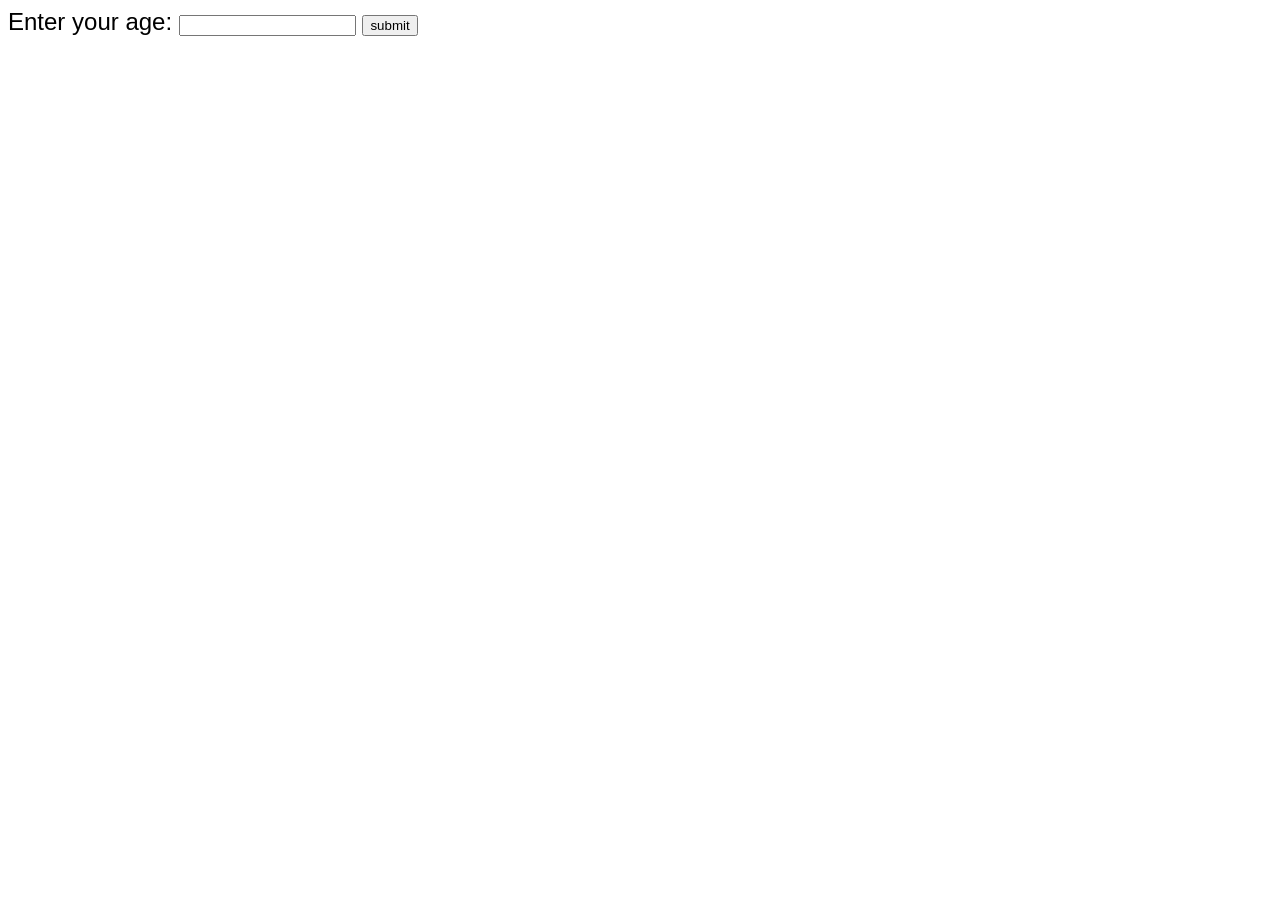
<file: 10lesson/index.html>
<!DOCTYPE html>
<html lang="en">

<head>
  <meta charset="UTF-8">
  <meta name="viewport" content="width=device-width, initial-scale=1.0">
  <title>10 lesson JS</title>
  <link rel="stylesheet" href="style.css">
</head>

<body>

  <label>Enter your age:</label>
  <input type="text" id="myText">
  <button type="submit" id="mySubmit">submit</button>
  <p id="res"></p>






  <script src="index.js"></script>
</body>

</html>
</file>
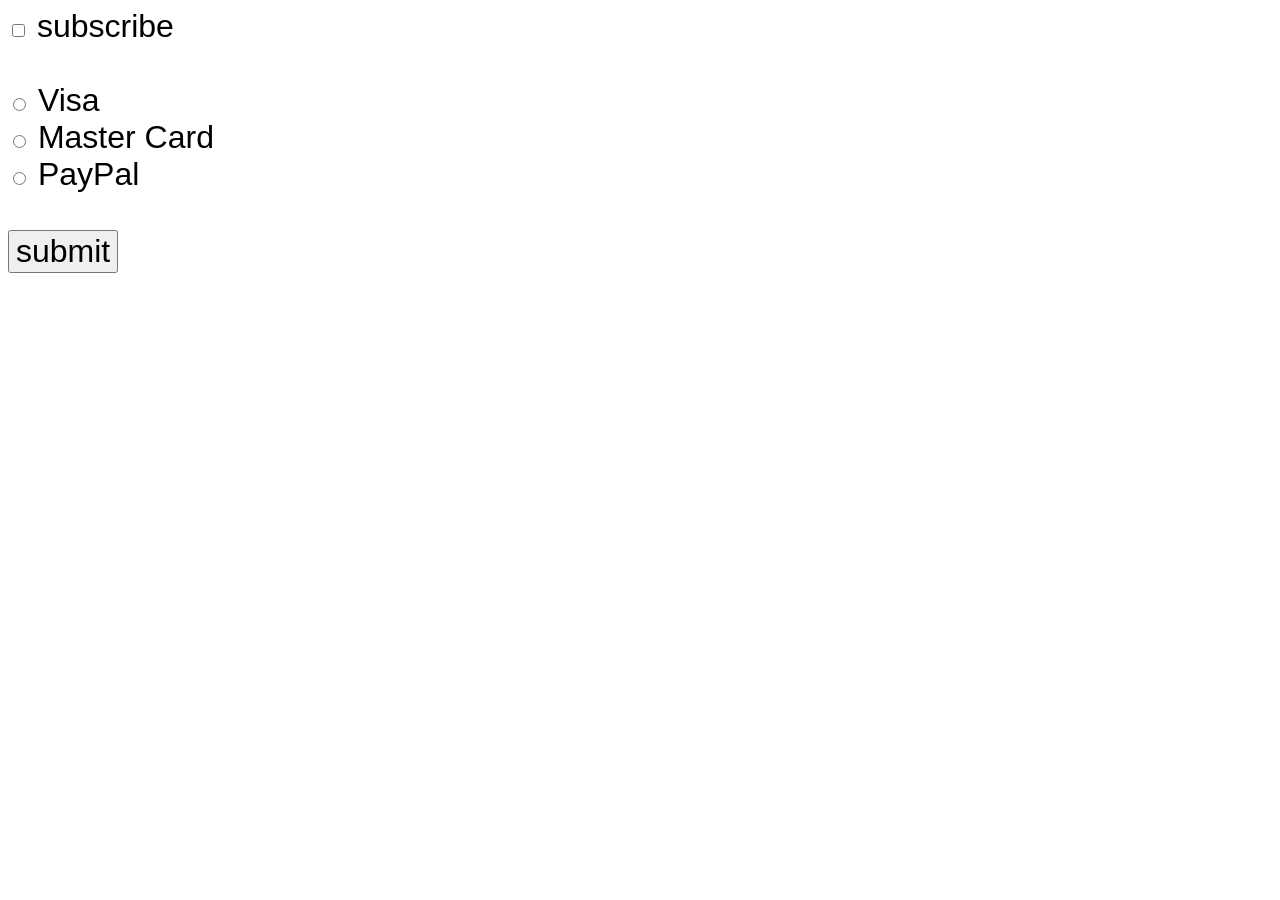
<file: 11lesson/index.html>
<!DOCTYPE html>
<html lang="en">

<head>
  <meta charset="UTF-8">
  <meta name="viewport" content="width=device-width, initial-scale=1.0">
  <title>11 lesson JS</title>
  <link rel="stylesheet" href="style.css">
</head>

<body>

  <input type="checkbox" id="myCheckbox">
  <label for="myCheckbox">subscribe</label> <br><br>

  <input type="radio" id="visaBtn" name="card">
  <label for="visaBtn">Visa</label><br>

  <input type="radio" id="masterBtn" name="card">
  <label for="masterBtn">Master Card</label> <br>

  <input type="radio" id="payPalBtn" name="card">
  <label for="payPalBtn">PayPal</label> <br><br>

  <button type="submit" id="mySubmit">submit</button>

  <p id="subResult"></p>
  <p id="paymentResult"></p>




  <script src="index.js"></script>
</body>

</html>
</file>
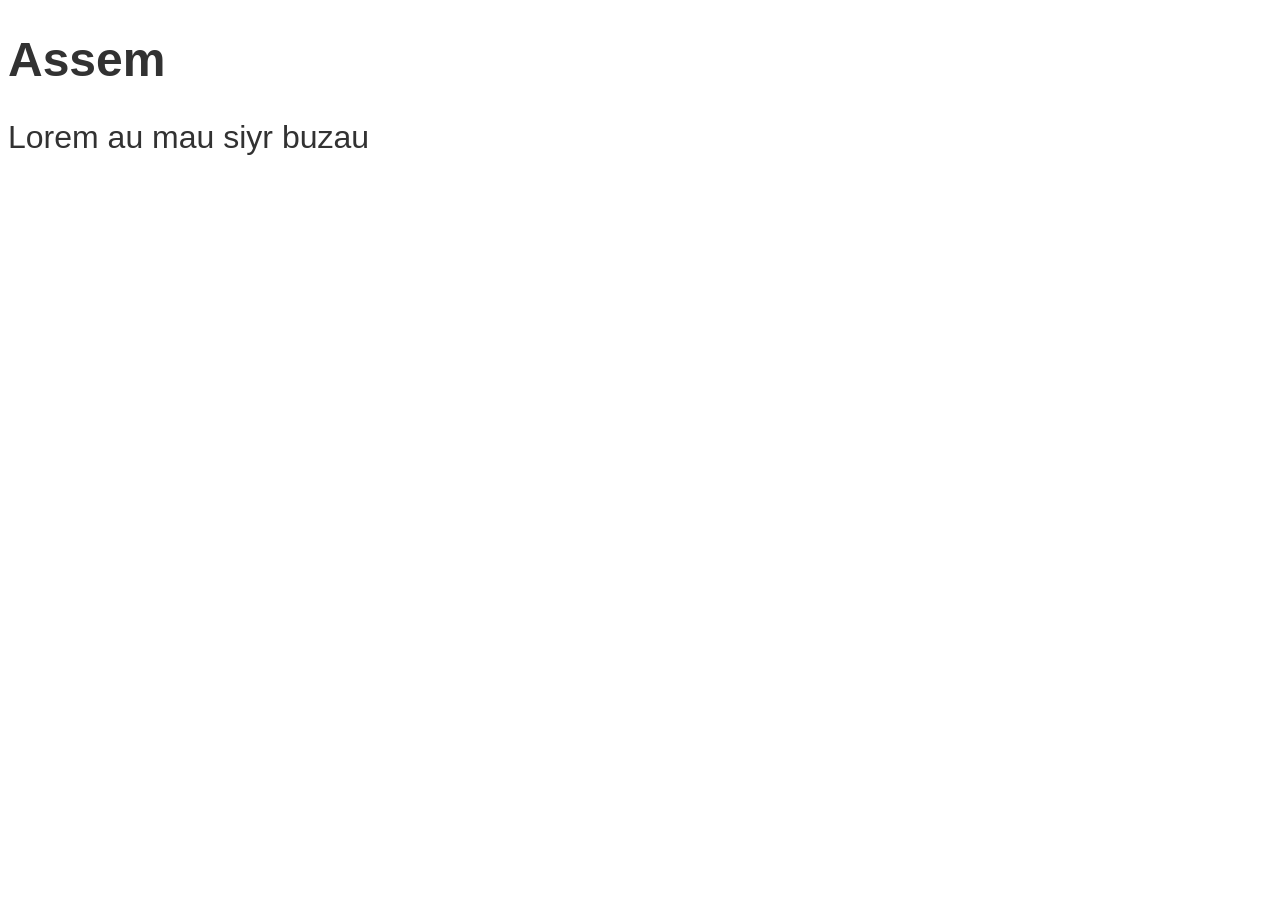
<file: 1lesson/index.html>
<!DOCTYPE html>
<html lang="en">

<head>
  <meta charset="UTF-8">
  <meta name="viewport" content="width=device-width, initial-scale=1.0">
  <title>1 lesson JS</title>
  <link rel="stylesheet" href="style.css">
</head>

<body>
  <h1 id="myH1"></h1>
  <p id="myP"></p>
  <!-- <h1>Hello</h1>
  <p>Lorem ipsum dolor sit amet consectetur, adipisicing elit. Repellendus vel officiis doloremque laborum. Recusandae
    magni, dolorem id fugiat aliquam cupiditate provident itaque! Eligendi voluptatibus recusandae iusto ipsam inventore
    tempore alias.</p> -->


  <script src="index.js">

  </script>

</body>

</html>
</file>
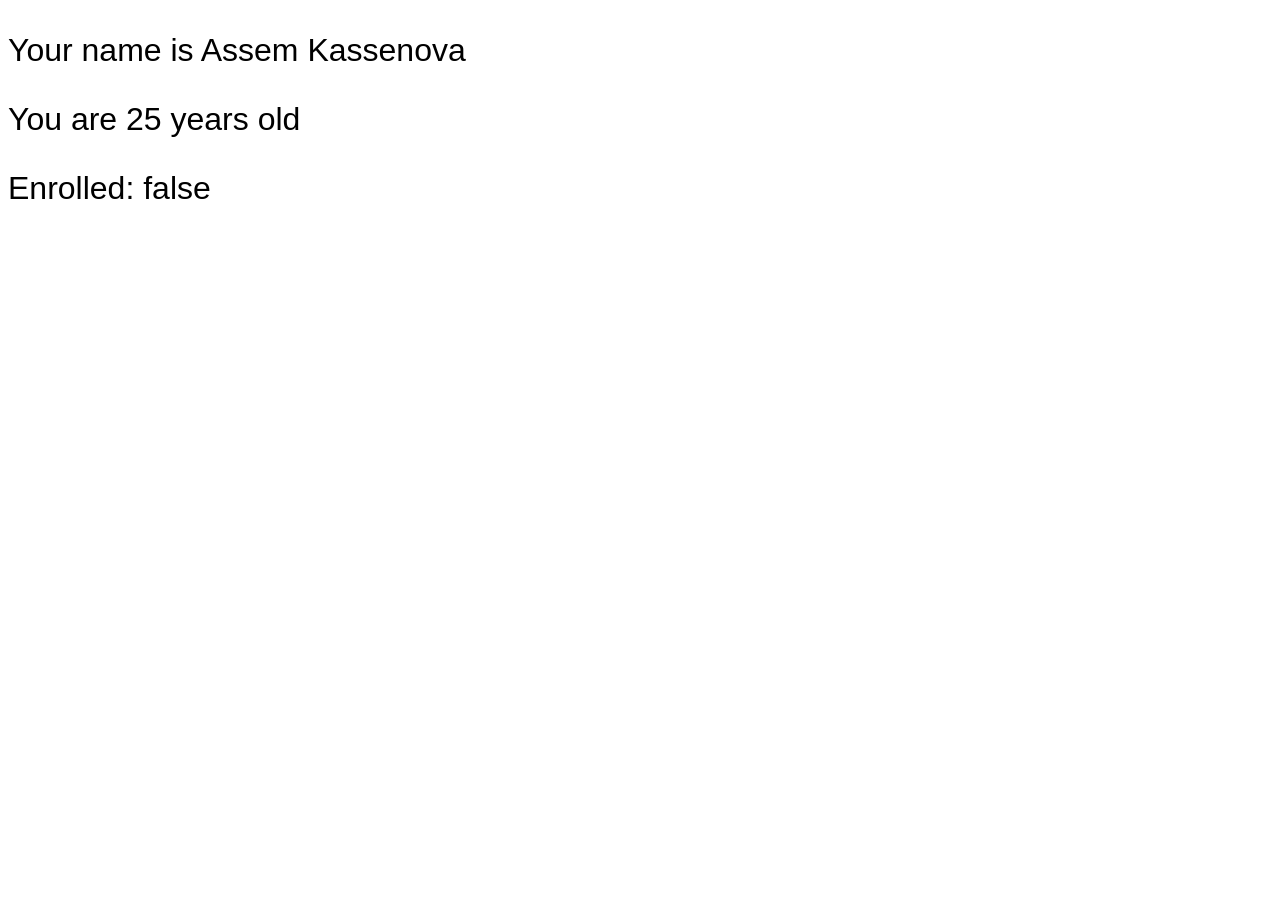
<file: 2lesson/index.html>
<!DOCTYPE html>
<html lang="en">

<head>
  <meta charset="UTF-8">
  <meta name="viewport" content="width=device-width, initial-scale=1.0">
  <title>2 lesson JS</title>
  <link rel="stylesheet" href="style.css">
</head>

<body>

  <p id="p1"></p>
  <p id="p2"></p>
  <p id="p3"></p>

  <script src="index.js"></script>

</body>

</html>
</file>
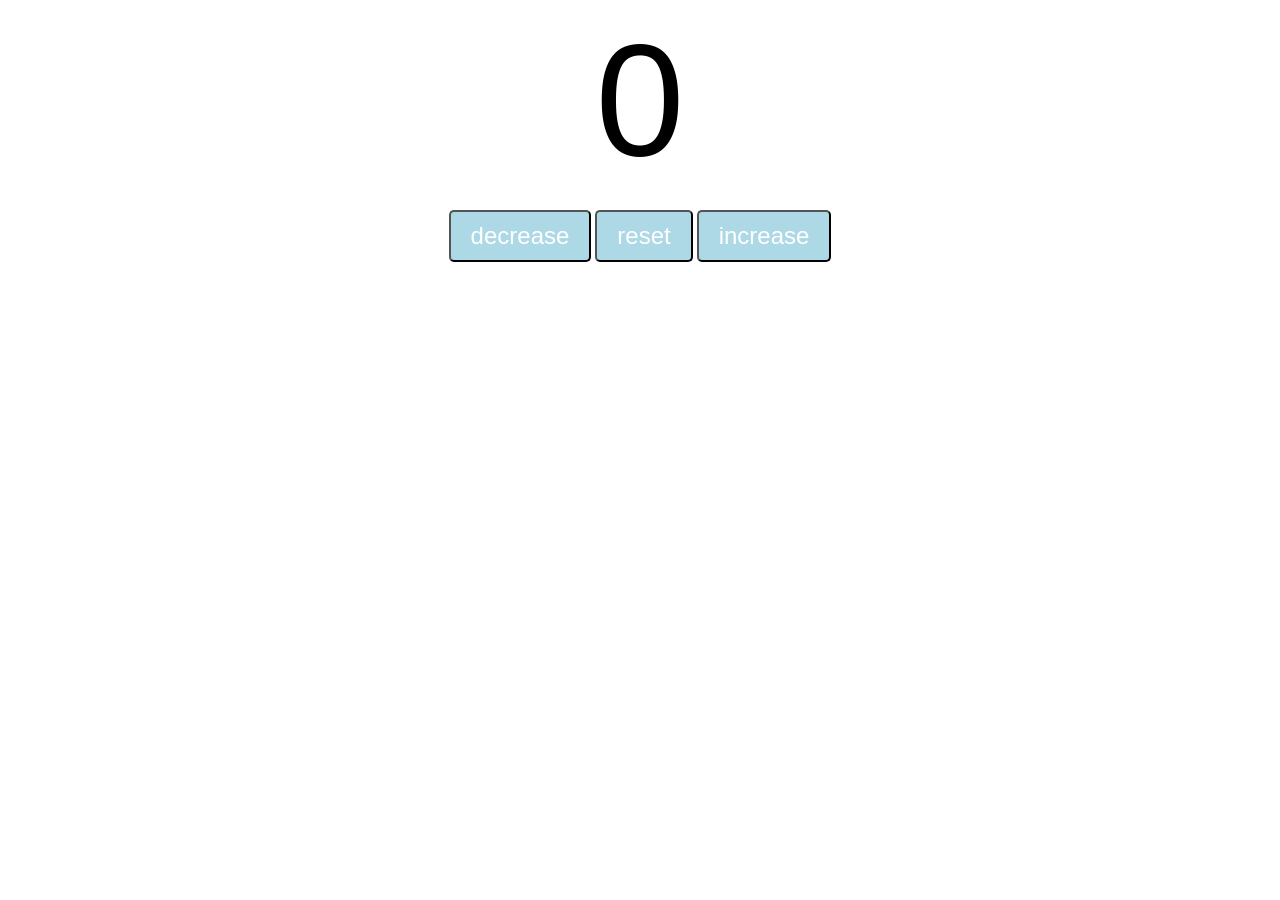
<file: 7lesson_counter_program/index.html>
<!DOCTYPE html>
<html lang="en">

<head>
  <meta charset="UTF-8">
  <meta name="viewport" content="width=device-width, initial-scale=1.0">
  <title>7 lesson JS</title>
  <link rel="stylesheet" href="style.css">
</head>

<body>

  <label id="countlabel">0</label> <br>
  <div id="btnContainer" >
    <button id="decreaseBtn" class="buttons">decrease</button>
    <button id="rasetBtn" class="buttons">reset</button>
    <button id="increaseBtn" class="buttons">increase</button>
  </div>




  <script src="index.js"></script>

</body>

</html>
</file>
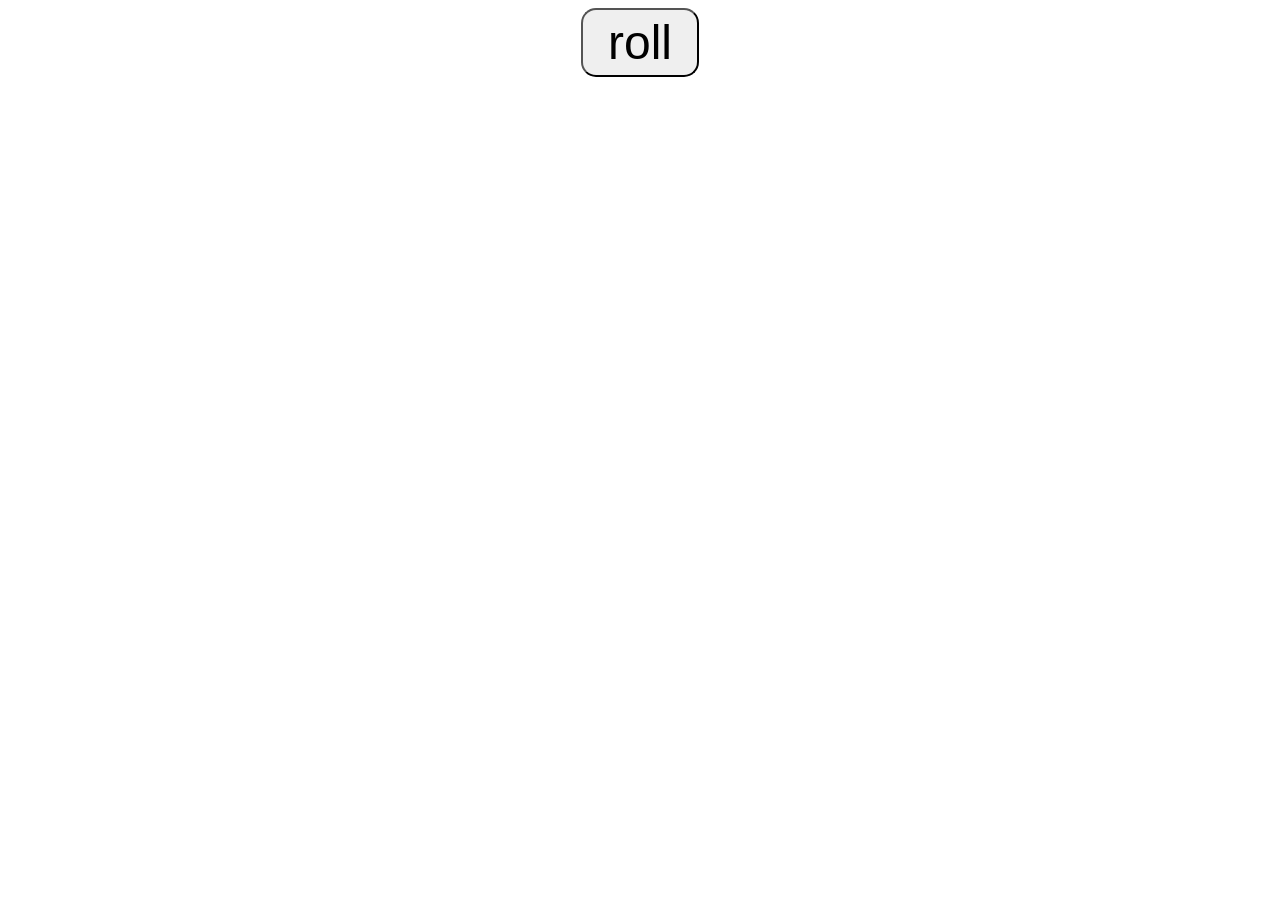
<file: 9lesson_random_number_generator/index.html>
<!DOCTYPE html>
<html lang="en">

<head>
  <meta charset="UTF-8">
  <meta name="viewport" content="width=device-width, initial-scale=1.0">
  <title>9 lesson JS</title>
  <link rel="stylesheet" href="style.css">
</head>

<body>

  <button id="myButton">roll</button> <br> <br>
  <label id="myLabel" class="lab"></label> <br>
  <label id="myLabel2" class="lab"></label> <br>
  <label id="myLabel3" class="lab"></label> <br>

  <script src="index.js"></script>

</body>

</html>
</file>
<file: 10lesson/style.css>
body{
  font-family: Verdana, Geneva, Tahoma, sans-serif;
  font-size: 1.5em;
}
</file>
<file: 11lesson/style.css>
body {
  font-family: Verdana, Geneva, Tahoma, sans-serif;
  font-size: 2em;
}

#mySubmit{
  font-size: 1em;
}
</file>
<file: 1lesson/style.css>
h1{
  font-family: Verdana, Geneva, Tahoma, sans-serif;
  color: #323232; 
  font-size: 3em; 
}

p{
  font-family: Verdana, Geneva, Tahoma, sans-serif;
  color: #323232;
  font-size: 2em;
}
</file>
<file: 2lesson/style.css>
p{
  font-family: Arial, Helvetica, sans-serif;
  font-size: 2em;
}
</file>
<file: 7lesson_counter_program/style.css>
#countlabel{
  display: block;
  text-align: center;
  font-size: 10em;
  font-family: Verdana, Geneva, Tahoma, sans-serif;
}

#btnContainer{
  text-align: center;
}

.buttons{
  padding: 10px 20px;
  font-size: 1.5em;
  color: white;
  background-color: lightblue;
  border-radius: 5px;
  cursor: pointer;
  transition: background-color 0.25s;
}

.buttons:hover{
  background-color: rgb(108, 201, 232);
}
</file>
<file: 9lesson_random_number_generator/style.css>
body {
  font-family: Verdana, Geneva, Tahoma, sans-serif;
  text-align: center;
}

#myButton {
  font-size: 3em;
  padding: 5px 25px;
  border-radius: 15px;
}

.lab {
  font-size: 3em;
  font-family: Verdana, Geneva, Tahoma, sans-serif;

}
</file>
